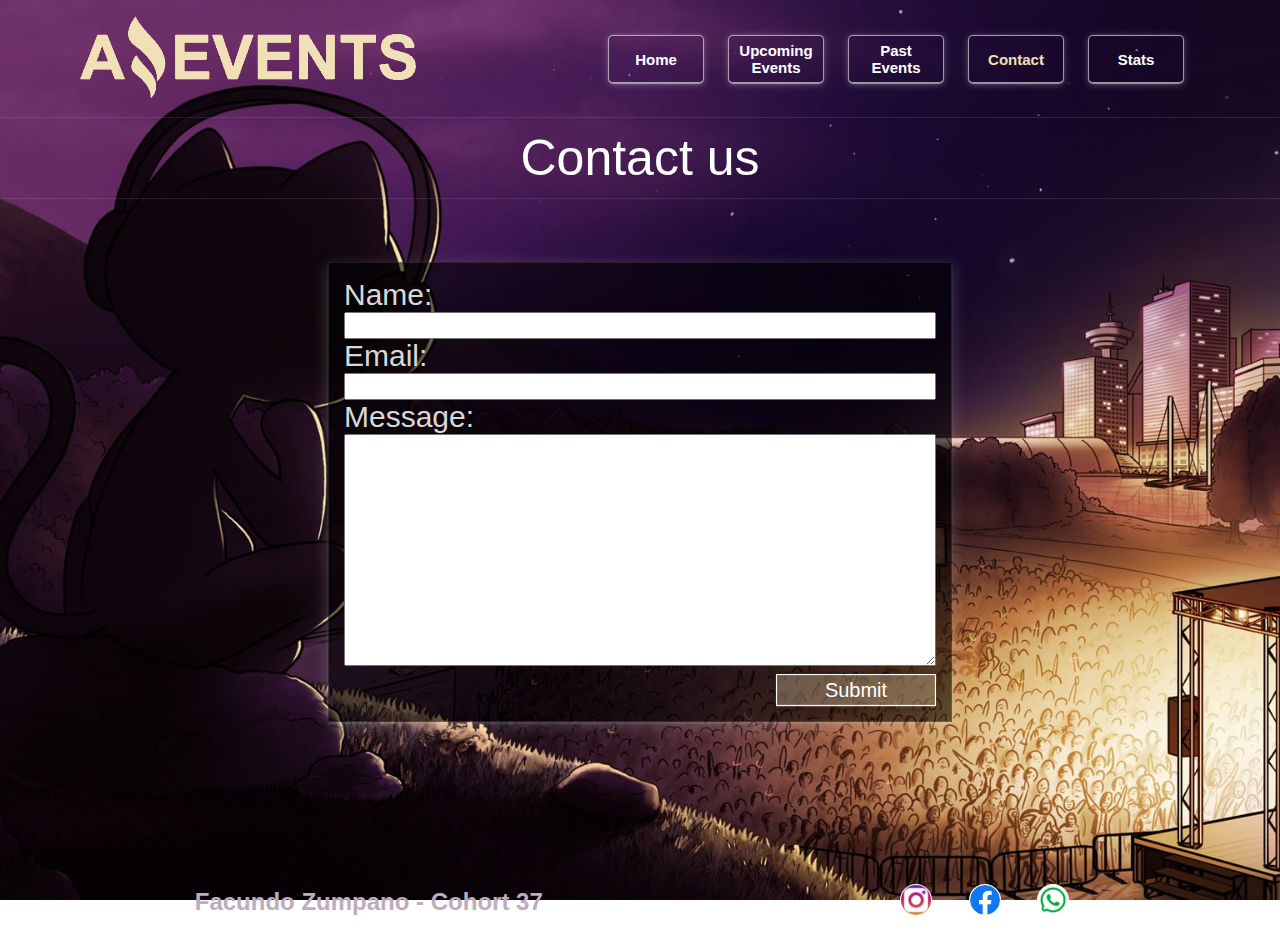
<file: contact.html>
<!DOCTYPE html>
<html lang="en">

<head>
    <meta charset="UTF-8">
    <meta http-equiv="X-UA-Compatible" content="IE=edge">
    <meta name="viewport" content="width=device-width, initial-scale=1.0">
    <link rel="shortcut icon" href="./assets/images/favicon.png" type="image/x-icon">
    <link rel="stylesheet" href="./assets/styles/style.css">
    <title>Contact</title>
</head>

<body>
    <header>
        <div>
            <img class="logo" src="./assets/images/Logo-Amazing-Events2.png" alt="Logo">
        </div>

        <nav>
            <a href="./index.html">Home</a>
            <a href="./upcoming.html">Upcoming Events</a>
            <a href="./past.html">Past Events</a>
            <a class="active" href="#">Contact</a>
            <a href="./stats.html">Stats</a>
        </nav>
    </header>

    <main>
        <div class="title-container">
            <h1 class="title">Contact us</h1>
        </div>
            <div class="main-container">
                <form class="contact-form" action="get">
                    <label for="name">Name:</label>
                    <input id="name" type="text">
                    <label for="email">Email:</label>
                    <input id="email" type="email">
                    <label for="message">Message:</label>
                    <textarea id="message" name="message" cols="41" rows="10"></textarea>
                    <input class="submit" type="submit" value="Submit">
                </form>
            </div>
    </main>
    <footer>
        <div>
            <h2>Facundo Zumpano - Cohort 37</h2>
        </div>
        <div>
            <img class="logo-media" src="./assets/images/logo-instagram.png" alt="">
            <img class="logo-media" src="./assets/images/facebook-logo.png" alt="">
            <img class="logo-media" src="./assets/images/whatsapp-logo.png" alt="">
        </div>
    </footer>
</body>

</html>
</file>
<file: assets/styles/style.css>
* {
    margin: 0;
    padding: 0;
    box-sizing: border-box;
    font-family: sans-serif;
}

.logo {
    width: 10rem;
}

body {
    background-color: #8ECCCD;
    background: url(../images/background3.jpg)no-repeat center center fixed;
    -webkit-background-size: cover;
    -moz-background-size: cover;
    -o-background-size: cover;
    background-size: cover;
}

header {
    display: flex;
    flex-direction: column;
    justify-content: space-between;
    align-items: center;
    margin: 1rem;
}

nav {
    display: flex;
    flex-direction: column;
    padding: .5rem;
    gap: .5rem;
}

nav a {
    display: flex;
    flex-direction: column;
    justify-content: center;
    align-items: center;
    text-align: center;
    padding: 1rem;
    font-size: 20px;
    width: 17rem;
    height: 1.5rem;
    text-decoration: none;
    font-weight: bold;
    color: #ffffff;
    border-radius: 5px;
    box-shadow: rgba(255, 255, 255, 0.488) 0px 0.0625em 0.0625em, rgba(255, 255, 255, 0.25) 0px 0.125em 0.5em, rgba(255, 255, 255, 0.583) 0px 0px 0px 1px inset;
}

.active {
    color: #f1e0b5;
}

.title-container {
    box-shadow: rgba(255, 255, 255, 0.1) 0px 0px 0px 1px;
    display: flex;
    justify-content: center;
    text-align: center;
    align-items: center;
    height: 5rem;
}

.title {
    font-size: 50px;
    font-weight: lighter;
    color: white;
}

.contact-form {
    display: flex;
    text-align: center;
    flex-direction: column;
    justify-content: center;
    font-size: 20px;
    margin: 4rem 0;
    padding: 1rem;
    text-align: start;
    box-shadow: rgba(255, 255, 255, 0.11) 0px 0.0625em 0.0625em, rgba(255, 255, 255, 0.21) 0px 0.125em 0.5em, rgba(255, 255, 255, 0.1) 0px 0px 0px 1px inset;
    color: rgb(216, 216, 216);
    background-color: rgba(0, 0, 0, 0.574);
}

.check {
    gap: 1rem;
}

.main-form {
    display: flex;
    flex-direction: column;
    justify-content: center;
    align-content: center;
    color: #f1e0b5;
    display: flex;
    margin-top: 1rem;
    padding-top: column;
    text-align: start;
    font-size: 35px;
}

.main-form input {
    width: 1.5rem;
    height: 1.5rem;
}

.col {
    display: flex;
    flex-direction: column;
}

.cards-container {
    display: flex;
    flex-direction: column;
    align-items: center;
    justify-content: center;
    margin: 3rem 2rem;
    gap: 1rem;
}

.card {
    display: flex;
    flex-direction: column;
    text-align: center;
    box-shadow: rgba(255, 255, 255, 0.11) 0px 0.0625em 0.0625em, rgba(255, 255, 255, 0.21) 0px 0.125em 0.5em, rgba(255, 255, 255, 0.1) 0px 0px 0px 1px inset;
    color: rgb(216, 216, 216);
    width: 18rem;
    border-radius: .5rem;
    height: 22rem;
    margin: 1rem;
    background-color: rgba(0, 0, 0, 0.517);
    transition: .2s;
}

.card a {
    color: rgb(216, 216, 216);
}

.card:hover {
    transform: scale(1.1);
    transition: .2s;
}

.card-img {
    width: 16rem;
    height: 10rem;
    margin: 1rem 0rem;
    object-fit: cover;
    border-radius: .5rem;
}

.card-title {
    min-height: 7rem;
    padding: 0 1rem;
}

.card-info {
    display: flex;
    justify-content: space-around;
    align-items: flex-end;
}

.empty-cards-title {
    color: #f1e0b5;
    text-align: center;
}

.more-info,
.submit {
    border: 1px solid white;
    background-color: #f1e0b54f;
    color: white;
    text-decoration: none;
    padding: .2rem .5rem;
    box-shadow: rgba(255, 255, 255, 0.25) 0px 0.0625em 0.0625em, rgba(0, 0, 0, 0.25) 0px 0.125em 0.5em, rgba(255, 255, 255, 0.1) 0px 0px 0px 1px inset;
}

.form {
    display: flex;
    align-items: center;
    justify-content: center;
}

.contact-form input {
    width: 24rem;
    font-size: 20px;
}

.submit {
    margin-top: .5rem;
}

.search {
    min-width: 20rem;
}

.main-container {
    display: flex;
    justify-content: center;
    align-items: center;
    text-align: center;
}

.descript-card-container {
    box-shadow: rgba(255, 255, 255, 0.11) 0px 0.0625em 0.0625em, rgba(255, 255, 255, 0.21) 0px 0.125em 0.5em, rgba(255, 255, 255, 0.1) 0px 0px 0px 1px inset;
    color: rgb(216, 216, 216);
    background-color: rgba(0, 0, 0, 0.404);
    display: flex;
    flex-direction: column;
    align-items: center;
    justify-content: center;
    width: 24rem;
    border-radius: 10px;
    height: 46rem;
    border: 1px solid rgba(255, 255, 255, 0.29);
    padding: 1rem;
    margin: 4rem 0;
    gap: 2rem;
}

.descript-card {
    display: flex;
    flex-direction: column;
    justify-content: center;
    align-items: center;
    box-shadow: rgba(255, 255, 255, 0.11) 0px 0.0625em 0.0625em, rgba(255, 255, 255, 0.21) 0px 0.125em 0.5em, rgba(255, 255, 255, 0.1) 0px 0px 0px 1px inset;
    color: rgb(216, 216, 216);
    border-radius: 10px;
    width: 22rem;
    height: 18rem;
    padding: 1rem;
    text-align: start;
}

.descript-card img {
    width: 22rem;
    height: 18rem;
}

.descript-card h2 {
    font-size: 35px;
    padding-bottom: 2rem;
    text-align: center;
}


.search {
    display: flex;
    flex-direction: column;
    justify-content: center;
    align-items: center;
    margin: 1rem;
    color: #f1e0b5;
    font: 30px;
}

.search input {
    width: 17rem;
    height: 2rem;
    margin: .5rem;
}

table {
    margin: 1rem;
    width: 30rem;
    box-shadow: rgba(255, 255, 255, 0.11) 0px 0.0625em 0.0625em, rgba(255, 255, 255, 0.21) 0px 0.125em 0.5em, rgba(255, 255, 255, 0.1) 0px 0px 0px 1px inset;
    color: rgb(216, 216, 216);
    background-color: rgba(0, 0, 0, 0.672);
}

tr,
td {
    text-align: start;
    box-shadow: rgba(255, 255, 255, 0.11) 0px 0.0625em 0.0625em, rgba(255, 255, 255, 0.21) 0px 0.125em 0.5em, rgba(255, 255, 255, 0.1) 0px 0px 0px 1px inset;
    font-family: cursive;
    opacity: .7rem;
    padding: .5rem;

}

th {
    padding: .5rem;
    text-align: start;
    font-weight: bold;
    font-size: 20px;
    height: 3rem;
    background-color: #f1e0b5a3;
}

footer img {
    width: 2rem;
    margin: 0 1rem;
}

footer {
    display: flex;
    justify-content: center;
    flex-direction: column;
    color: #bdadbc;
    height: 3rem;
    margin-top: 2rem;
    padding: 2rem;
    align-items: center;
    gap: 1rem;
}

.logo-media {
    background-color: white;
    border-radius: 100%;
    padding: 1px;
    text-align: center;
}

@media screen and (min-width: 768px) and (max-width: 1023px) {

    header {
        flex-direction: column;
    }

    .logo {
        width: 20rem;
    }

    .contact-form input {
        width: 33rem;
        font-size: 30px;
    }

    .col {
        flex-direction: row;
    }

    nav {
        flex-direction: row;
    }

    nav>a {
        margin: 0 .5rem;
        width: 7rem;
        min-height: 3rem;
        font-size: 17px;
    }

    .cards-container {
        flex-direction: row;
        flex-wrap: wrap;
    }

    .descript-card-container {
        width: 35rem;
        height: 55rem;
        padding: 1rem;
        margin: 4rem 0;
        gap: 2rem;
    }

    .descript-card {
        width: 32rem;
        height: 23rem;
        padding: 1rem;
        font-size: 25px;
    }

    .descript-card img {
        min-width: 31rem;
        min-height: 20rem;
        max-width: fit-content;
        max-height: fit-content;
    }

    .descript-card h2 {
        font-size: 48px;
        padding-bottom: 3rem;
        text-align: center;
    }

    table {
        width: 40rem;
        margin: 2rem;
    }

    footer {
        flex-direction: row;
        justify-content: space-around;
    }
}

@media screen and (min-width: 1024px) and (max-width: 1439px) {

    main {
        min-height: 80vh;
    }

    .logo {
        width: 21rem;
    }

    header {
        flex-direction: row;
        padding: 0 4rem;
    }

    nav {
        flex-direction: row;
    }

    nav>a {
        margin: 0 .5rem;
        width: 6rem;
        min-height: 3rem;
        font-size: 15px;
    }

    nav>a:hover {
        box-shadow: rgb(255, 255, 255) 0px 0.0625em 0.0625em, rgba(255, 255, 255, 0.614) 0px 0.125em 0.5em, rgba(255, 255, 255, 0.885) 0px 0px 0px 1px inset;
    }

    .more-info:hover,
    .submit:hover {
        box-shadow: rgb(255, 255, 255) 0px 0.0625em 0.0625em, rgba(255, 255, 255, 0.614) 0px 0.125em 0.5em, rgba(255, 255, 255, 0.885) 0px 0px 0px 1px inset;
    }

    table {
        margin: 4rem 0;
        width: 50rem;
    }

    .main-form {
        flex-direction: row;
        text-align: center;
        align-items: center;
        gap: .3rem;
        font-size: 22px;
    }

    .main-form input {
        width: 1rem;
        height: 1rem;
    }

    .cards-container {
        flex-direction: row;
        flex-wrap: wrap;
    }

    .contact-form {
        font-size: 30px;
    }

    .contact-form input {
        width: 37rem;
        font-size: 20px;
    }

    #message {
        font-size: 20px;
    }

    .submit {
        margin-top: .5rem;
        max-width: 10rem !important;
        align-self: end;
        justify-content: flex-end;
    }


    .descript-card-container {
        flex-direction: row;
        width: 60rem;
        height: 35rem;
    }

    .descript-card {
        flex-direction: row;
        width: 27rem;
        height: 30rem;
        font-size: 30px;
    }

    .descript-card img {
        min-width: 25rem;
        min-height: 20rem;
        max-width: fit-content;
        max-height: fit-content;
    }

    .descript-card h2 {
        font-size: 43px;
    }

    footer {
        flex-direction: row;
        justify-content: space-around;
    }
}

@media screen and (min-width: 1440px) {
    main {
        min-height: 80vh;
    }

    .logo {
        width: 21rem;
    }

    header {
        flex-direction: row;
        padding: 0 4rem;
    }

    nav {
        flex-direction: row;
    }

    nav>a {
        margin: 0 .5rem;
        width: 6rem;
        min-height: 3rem;
        font-size: 15px;
    }

    nav>a:hover {
        box-shadow: rgb(255, 255, 255) 0px 0.0625em 0.0625em, rgba(255, 255, 255, 0.614) 0px 0.125em 0.5em, rgba(255, 255, 255, 0.885) 0px 0px 0px 1px inset;
    }

    .more-info:hover,
    .submit:hover {
        box-shadow: rgb(255, 255, 255) 0px 0.0625em 0.0625em, rgba(255, 255, 255, 0.614) 0px 0.125em 0.5em, rgba(255, 255, 255, 0.885) 0px 0px 0px 1px inset;
    }

    table {
        margin: 4rem 0;
        width: 60rem;
    }

    .main-form {
        flex-direction: row;
        text-align: center;
        align-items: center;
        gap: .3rem;
        font-size: 32px;
    }

    .main-form input {
        width: 1.5rem;
        height: 1.5rem;
    }

    .cards-container {
        flex-direction: row;
        flex-wrap: wrap;
    }

    .contact-form {
        font-size: 30px;
    }

    .active {
        color: #f1e0b5;
    }

    .contact-form input {
        width: 37rem;
        font-size: 20px;
    }

    #message {
        font-size: 20px;
    }

    .submit {
        margin-top: .5rem;
        max-width: 10rem !important;
        align-self: end;
        justify-content: flex-end;
    }


    .descript-card-container {
        flex-direction: row;
        width: 70rem;
        height: 40rem;
    }

    .descript-card {
        flex-direction: row;
        width: 32rem;
        height: 32rem;
        font-size: 35px;
    }

    .descript-card img {
        min-width: 29rem;
        min-height: 23rem;
        max-width: fit-content;
        max-height: fit-content;
    }

    .descript-card h2 {
        font-size: 50px;
    }

    footer {
        flex-direction: row;
        justify-content: space-around;
    }
}
</file>
